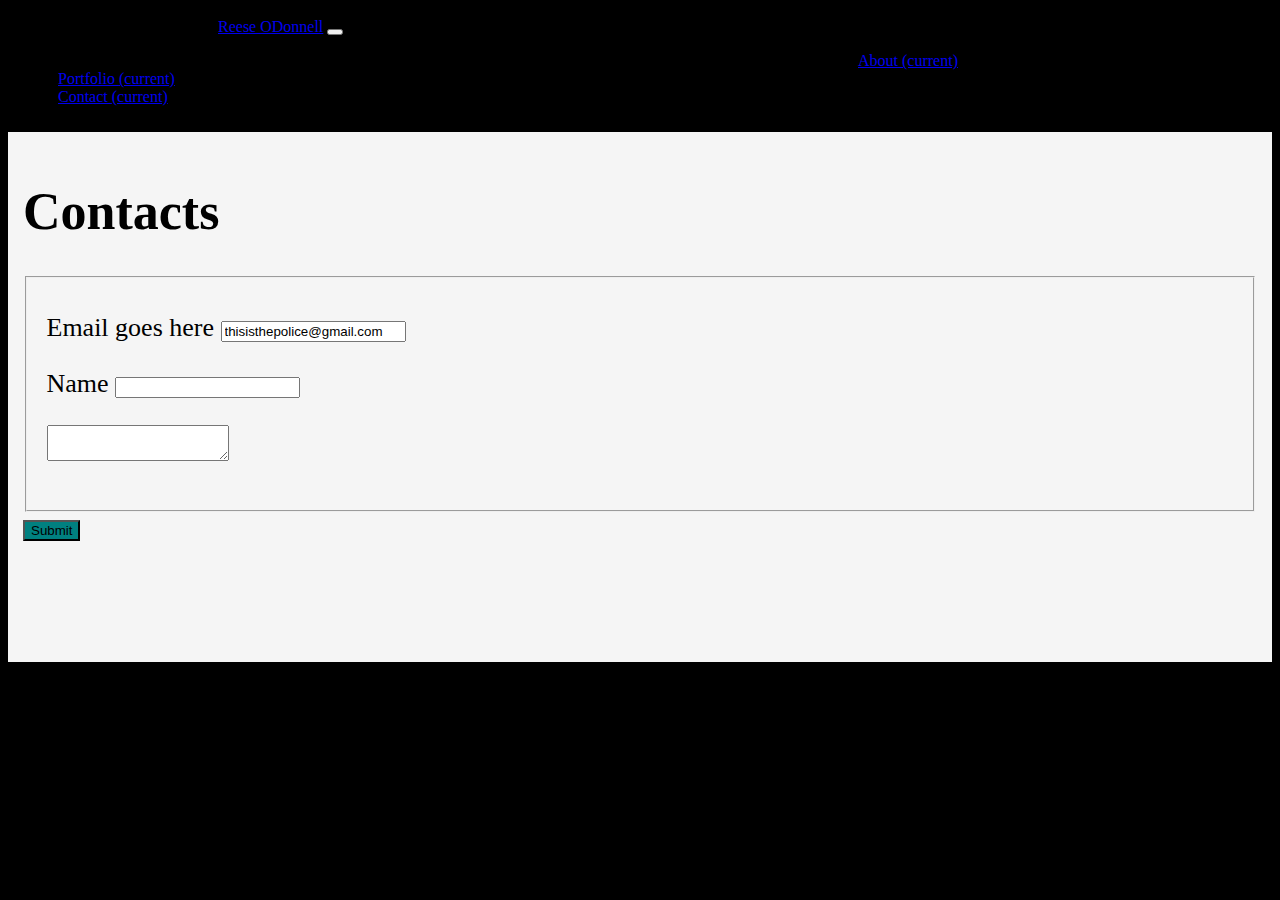
<file: bootstrap-week2-homework/contact.html>
<!DOCTYPE html>
<html lang="en">
<head>
    <meta charset="UTF-8">
    <meta name="viewport" content="width=device-width, initial-scale=1.0">
    <title>Contacts</title>

    <link rel="stylesheet" href="https://stackpath.bootstrapcdn.com/bootstrap/4.5.0/css/bootstrap.min.css" integrity="sha384-9aIt2nRpC12Uk9gS9baDl411NQApFmC26EwAOH8WgZl5MYYxFfc+NcPb1dKGj7Sk" crossorigin="anonymous">
</head>



<body style="background-color:black;">

    <nav class="navbar navbar-expand-lg navbar-light bg-light" style="padding: 10px;">
        <a class="navbar-brand bg-info text-white" href="#" style="margin-left:200px;">Reese ODonnell</a>
        <button class="navbar-toggler" type="button" data-toggle="collapse" data-target="#navbarSupportedContent" aria-controls="navbarSupportedContent" aria-expanded="false" aria-label="Toggle navigation">
          <span class="navbar-toggler-icon"></span>
        </button>
      
        <div class="collapse navbar-collapse" id="navbarSupportedContent">
          <ul class="navbar-nav mr-auto">
            <li class="nav-item active">
              <a class="nav-link" href="file:///C:/Users/sodap/class/02-css-bootstrap/index.html" style="margin-left:800px;">About <span class="sr-only">(current)</span></a>
            </li>
            <li class="nav-item active">
              <a class="nav-link" href="file:///C:/Users/sodap/class/02-css-bootstrap/portfolio.html">Portfolio <span class="sr-only">(current)</span></a>
            </li>
            <li class="nav-item active">
              <a class="nav-link" href="file:///C:/Users/sodap/class/02-css-bootstrap/contact.html">Contact <span class="sr-only">(current)</span></a>
            </li>
          </ul>
        </div>
      </nav>


      <div class="container">
        <div class="row">
          <div class="col-sm-12" style="text-align:left;height:500px;padding:15px;background-color:whitesmoke;font-size:26px;">
            <h1>Contacts</h1>
            <form>
              <fieldset>
                <p>
                  <label>Email goes here </label>
                  <input type = "text"
                         id = "myText"
                         value = "thisisthepolice@gmail.com" />
                </p>
                <p>
                  <label>Name</label>
                  <input>

                </p>
                <p>
                  <label></label>
                  <textarea>

                  </textarea>
                </p>
              </fieldset>
            </form>

            <button style="background-color:teal;">
                Submit
            </button>
          </div>
      </div>
    </div>

    <div class="card">
  <div class="card-header" style="text-align:center;">
    Copyright
  </div>
  <div class="card-body">
</div>

</body>
</html>
</file>
